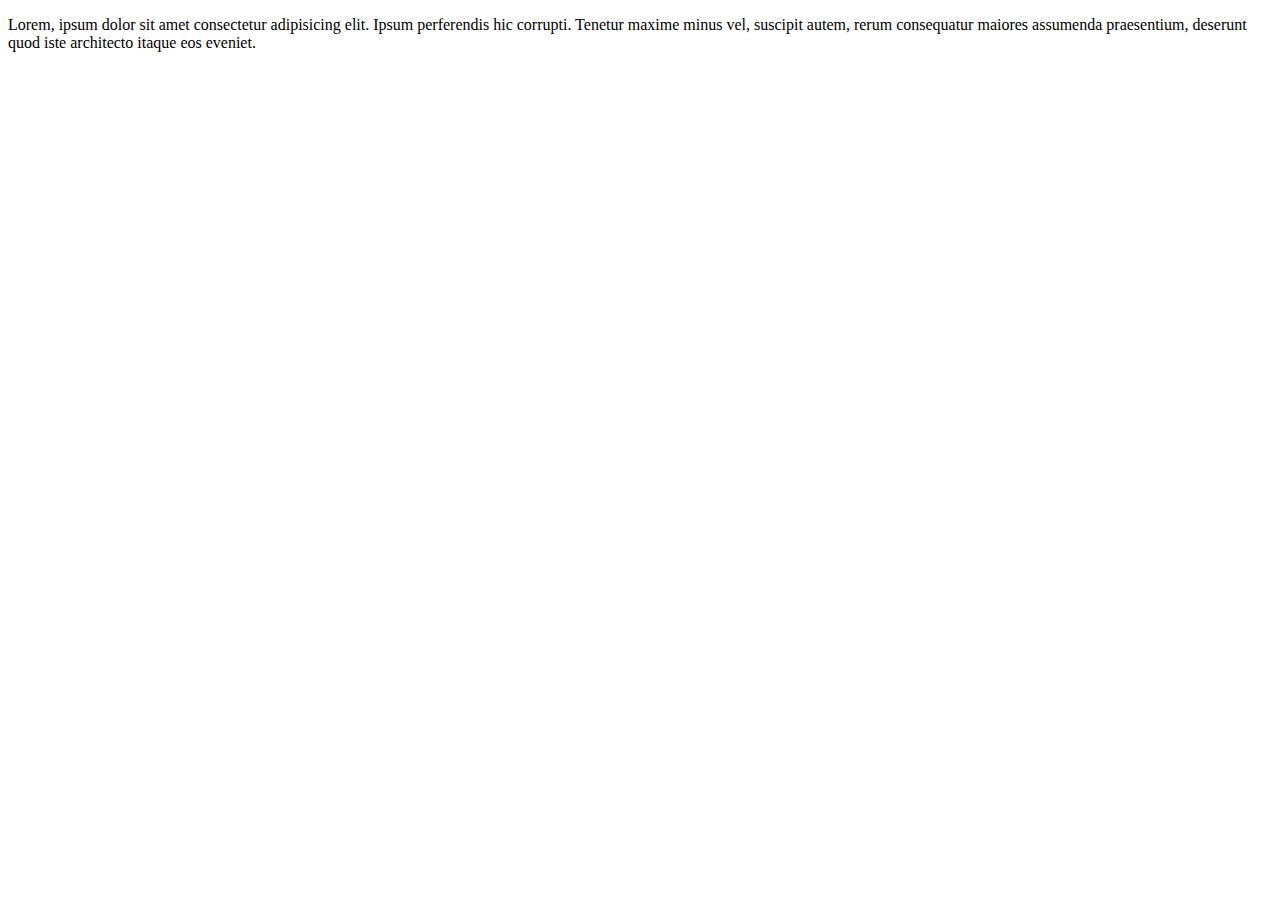
<file: 24.06.2020 Css Intro/aboutus.html>
<!DOCTYPE html>
<html lang="en">
<head>
    <meta charset="UTF-8">
    <meta name="viewport" content="width=device-width, initial-scale=1.0">
    <title>Document</title>
    <style>
        /* p{
            color: black;
            background-color: darkgoldenrod;
        }
        h2{
            color: darkgreen;
        } */
    </style>
    <link rel="stylesheet" href="css/style.css">
</head>
<body>
    <p>Lorem, ipsum dolor sit amet consectetur adipisicing elit. Ipsum perferendis hic corrupti. Tenetur maxime minus vel, suscipit autem, rerum consequatur maiores assumenda praesentium, deserunt quod iste architecto itaque eos eveniet.</p>
</body>
</html>
</file>
<file: 24.06.2020 Css Intro/css/style.css>
/* p{
    color: aliceblue !important;
    background-color: black;
} */

/* .firstP{
    color: aliceblue;
    background-color: black;
}

.test{
    border: 2px solid red;
}

#second{
    color: chartreuse;
} */

/* .main .text{
    color: red;
} */

/* .main>.text{
    color: red;
} */

/* .main~p{
    color: red;
} */

/* #next:hover{
    color: white;
    background-color: black;
} */

/* div p:first-child{
    background-color: black;
    color: blanchedalmond;
} */

/* a[target="_blank"]{
    color: red;
} */

/* h1{
    color: rgb(150,234,10);
} */

div{
    height: 200px;
    width: 200px;
    /* background-color: rgba(150,234,10,0.5); */
    background-color: #9c27b0;
}
</file>
